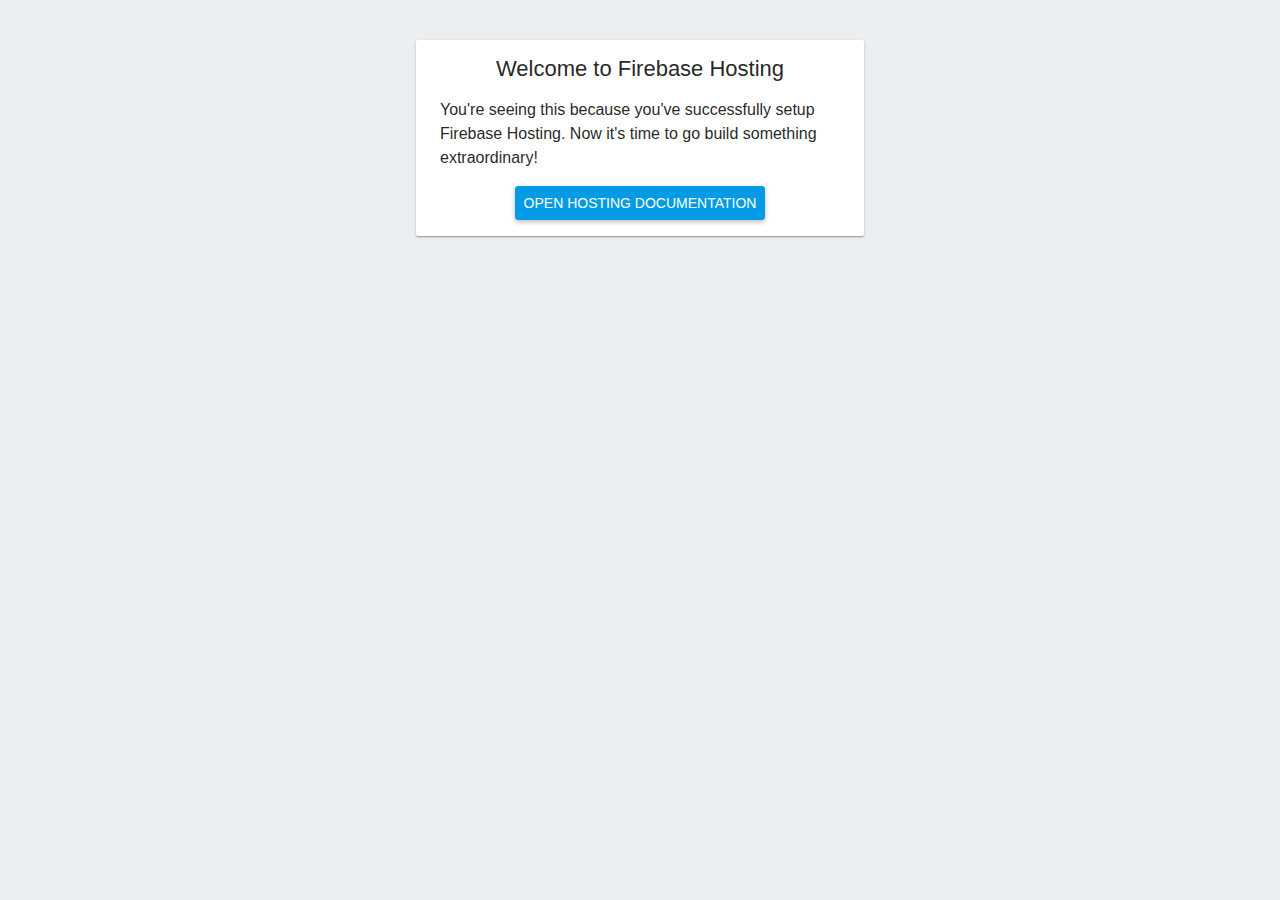
<file: public/index.html>
<!DOCTYPE html>
<html>
  <head>
    <meta charset="utf-8">
    <title>Welcome to Firebase Hosting</title>
    <style media="screen">
      body {
        font-family: Roboto, Arial, sans-serif;
        background: #ECEFF1;
        color: rgba(0,0,0,0.87);
      }

      a {
        color: rgb(3,155,229);
      }

      #message {
        max-width: 400px;
        margin: 40px auto;
        box-shadow: 0 1px 3px 0 rgba(0,0,0,0.2),0 1px 1px 0 rgba(0,0,0,0.14),0 2px 1px -1px rgba(0,0,0,0.12);
        border-radius: 2px;
        background: white;
        padding: 16px 24px;
      }

      #message h1 {
        font-size: 22px;
        font-weight: 500;
        text-align: center;
        margin: 0 0 16px;
      }

      #message p {
        font-weight: 300;
        line-height: 150%;
      }

      #message ul {
        list-style: none;
        margin: 16px 0 0;
        padding: 0;
        text-align: center;
      }

      #message li a {
        display: inline-block;
        padding: 8px;
        text-transform: uppercase;
        text-decoration: none;
        font-weight: 500;
        background: rgb(3,155,229);
        color: white;
        border: 1px solid rgb(3,155,229);
        border-radius: 3px;
        font-size: 14px;
        box-shadow: 0 2px 5px 0 rgba(0,0,0,.26);
      }
    </style>
  </head>
  <body>
    <div id="message">
      <h1>Welcome to Firebase Hosting</h1>
      <p>You're seeing this because you've successfully setup Firebase Hosting. Now it's time to go build something extraordinary!</p>
      <ul>
        <li><a target="_blank" href="https://firebase.google.com/docs/hosting/">Open Hosting Documentation</a></li>
      </ul>
    </div>
  </body>
</html>
</file>
